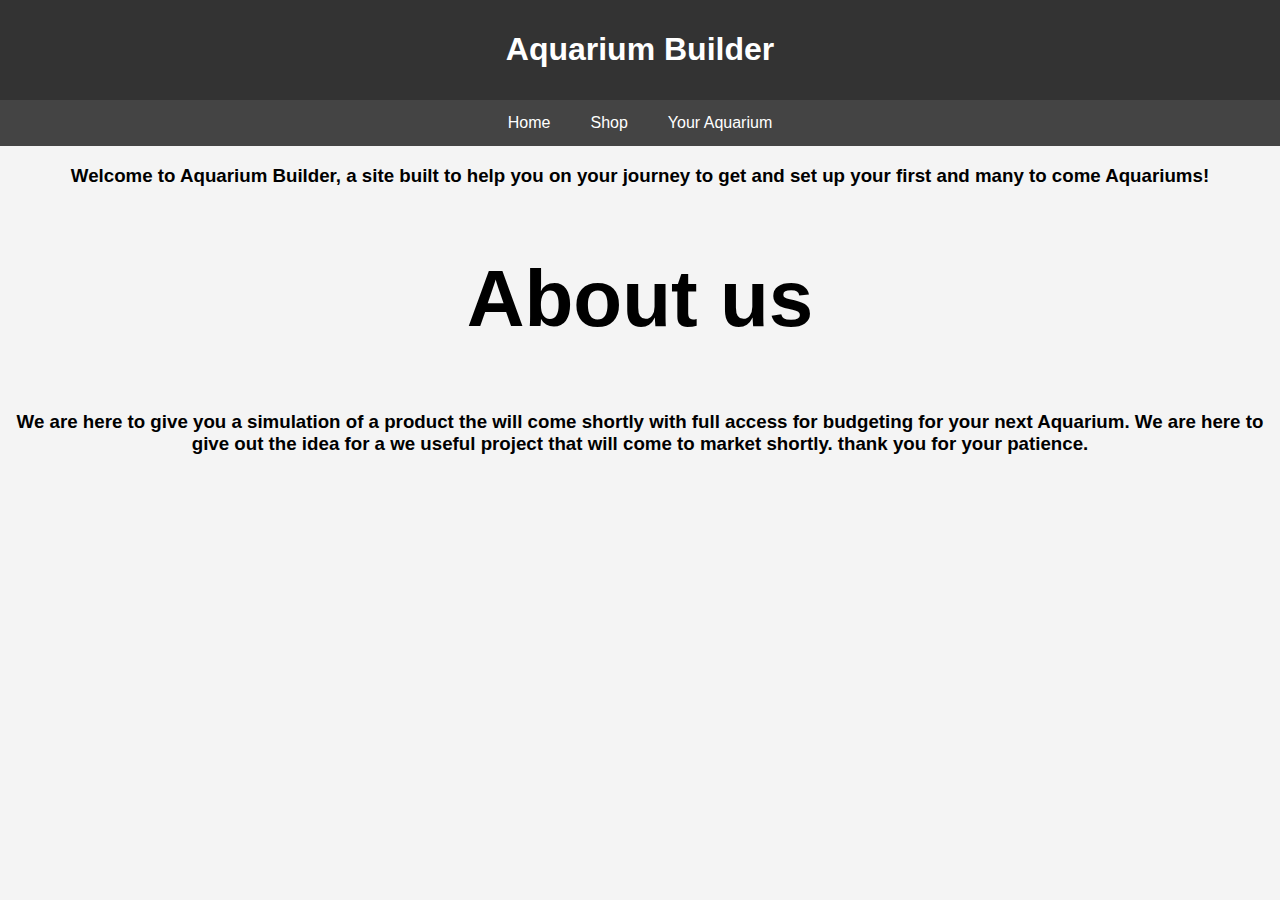
<file: index.html>
<!DOCTYPE html>
<html lang="en">
<head>
    <meta charset="UTF-8">
    <meta name="viewport" content="width=device-width, initial-scale=1.0">
    <title>Aquarium Builder</title>
    <link rel="stylesheet" href="style.css">
</head>
<body>
    <header>
        <h1>Aquarium Builder</h1>
    </header>
    <nav>
        <a href="index.html">Home</a>
        <a href="filters.html">Shop</a>
        <a href="wishlist.html">Your Aquarium</a>
    </nav>
    <center>
        <H3>
            Welcome to Aquarium Builder, a site built to help you on your journey to get and set up your first and many to come Aquariums!
        </H3>
        <h2>
            About us
        </h2>
        <h3>
            We are here to give you a simulation of a product the will come shortly with full access for budgeting for your next Aquarium. We are here to give out the idea for a we useful project that will come to market shortly.
            thank you for your patience.
        </h3>
    </center>

</body>
</html>
</file>
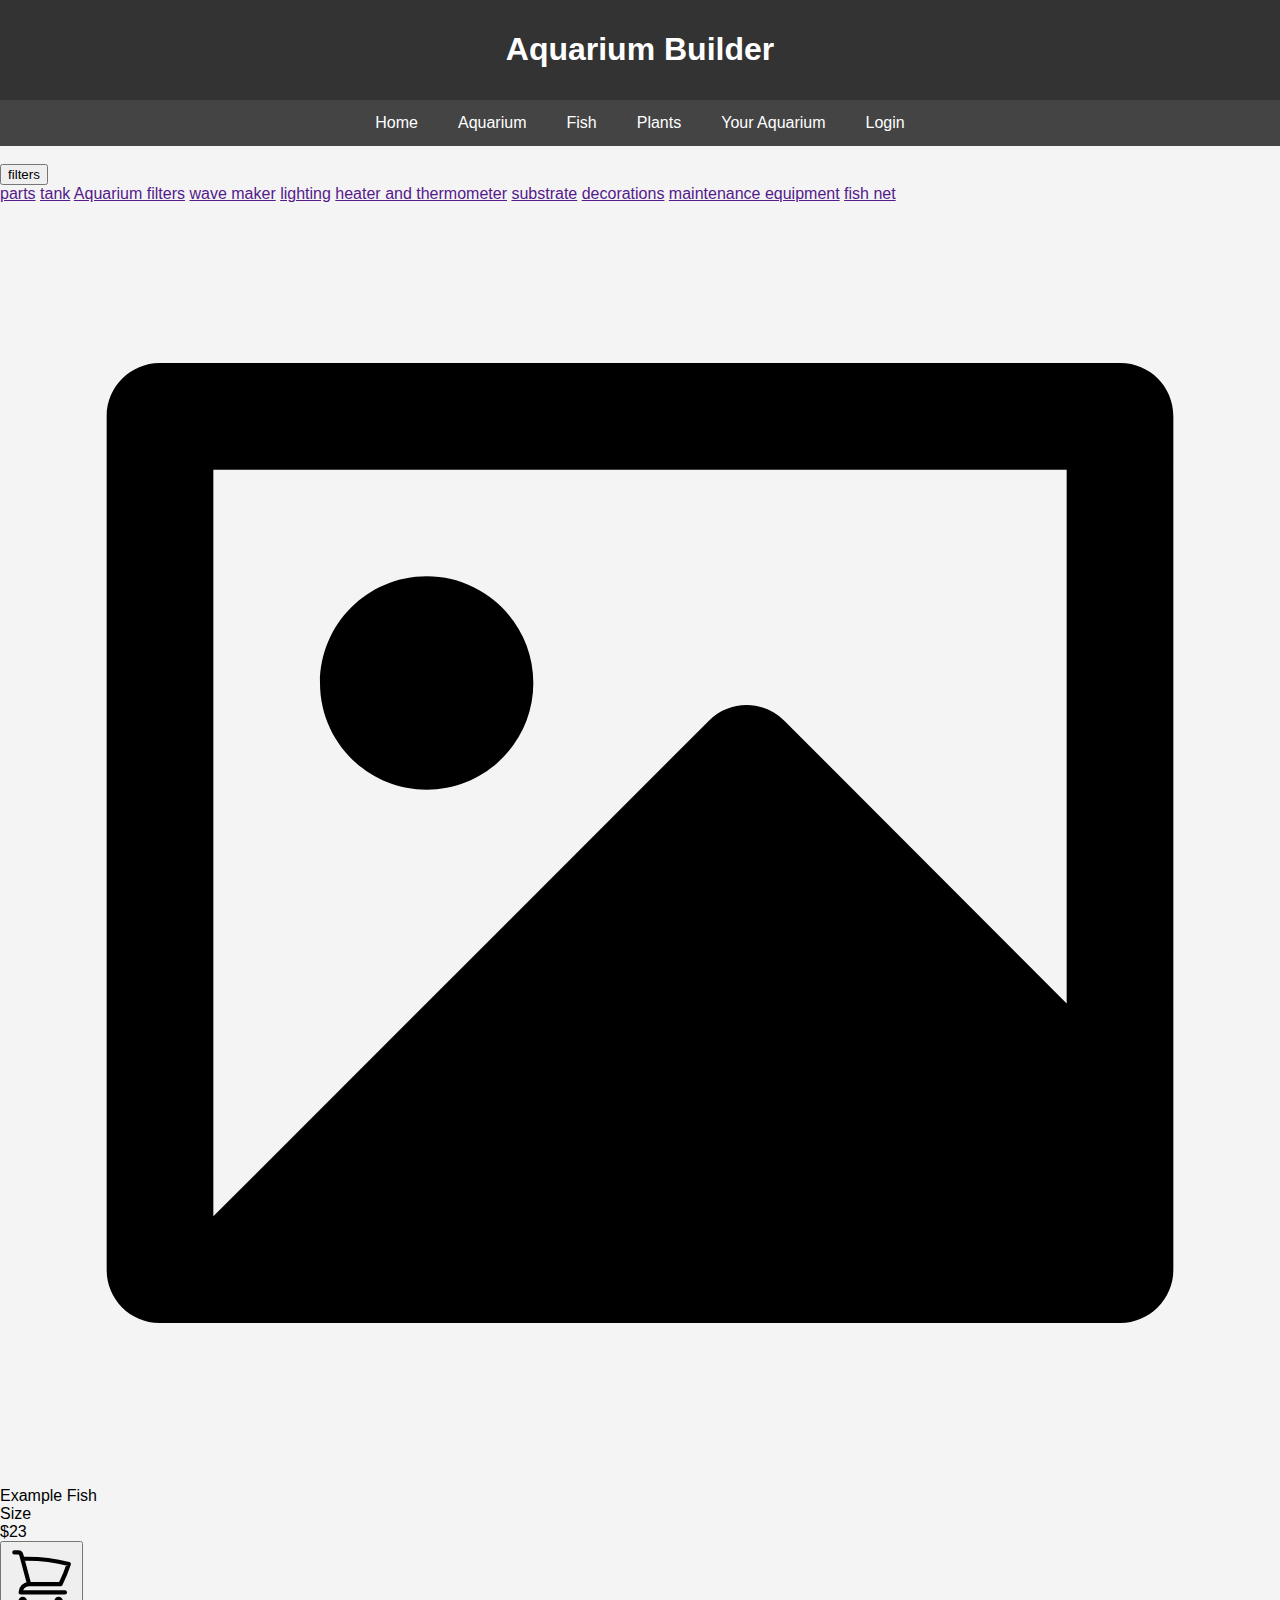
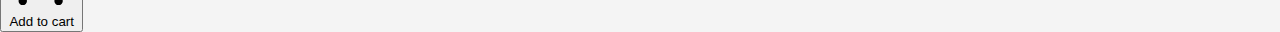
<file: fish.html>
<!DOCTYPE html>
<html lang="en">
<head>
    <meta charset="UTF-8">
    <meta name="viewport" content="width=device-width, initial-scale=1.0">
    <title>Aquarium Builder</title>
    <link rel="stylesheet" href="style.css">
</head>
<body>
    <header>
        <h1>Aquarium Builder</h1>
    </header>
    <nav>
        <a href="index.html">Home</a>
        <a href="Aquarium.html">Aquarium</a>
        <a href="fish.html">Fish</a>
        <a href="plants.html">Plants</a>
        <a href="wishlist.html">Your Aquarium</a>
        <a href="login.html">Login</a>
    </nav>

    <br>
<div class="dropdown">
    <button>filters</button>
    <div class="content">
        <a href="">parts</a>
        <a href="">tank</a>
        <a href="">Aquarium filters</a>
        <a href="">wave maker</a>
        <a href="">lighting</a>
        <a href="">heater and thermometer</a>
        <a href="">substrate</a>
        <a href="">decorations</a>
        <a href="">maintenance equipment</a>
        <a href="">fish net</a>
    </div>
</div>

<div class="card">
  <div class="image_container">
    <svg viewBox="0 0 24 24" xmlns="http://www.w3.org/2000/svg" class="image">
      <path
        d="M20 5H4V19L13.2923 9.70649C13.6828 9.31595 14.3159 9.31591 14.7065 9.70641L20 15.0104V5ZM2 3.9934C2 3.44476 2.45531 3 2.9918 3H21.0082C21.556 3 22 3.44495 22 3.9934V20.0066C22 20.5552 21.5447 21 21.0082 21H2.9918C2.44405 21 2 20.5551 2 20.0066V3.9934ZM8 11C6.89543 11 6 10.1046 6 9C6 7.89543 6.89543 7 8 7C9.10457 7 10 7.89543 10 9C10 10.1046 9.10457 11 8 11Z"
      ></path>
    </svg>
  </div>
  <div class="title">
    <span>Example Fish</span>
  </div>
  <div class="size">
    <span>Size</span>
    </ul>
  </div>
  <div class="action">
    <div class="price">
      <span>$23</span>
    </div>
    <button class="cart-button">
      <svg
        class="cart-icon"
        stroke="currentColor"
        stroke-width="1.5"
        viewBox="0 0 24 24"
        fill="none"
        xmlns="http://www.w3.org/2000/svg"
      >
        <path
          d="M2.25 3h1.386c.51 0 .955.343 1.087.835l.383 1.437M7.5 14.25a3 3 0 0 0-3 3h15.75m-12.75-3h11.218c1.121-2.3 2.1-4.684 2.924-7.138a60.114 60.114 0 0 0-16.536-1.84M7.5 14.25 5.106 5.272M6 20.25a.75.75 0 1 1-1.5 0 .75.75 0 0 1 1.5 0Zm12.75 0a.75.75 0 1 1-1.5 0 .75.75 0 0 1 1.5 0Z"
          stroke-linejoin="round"
          stroke-linecap="round"
        ></path>
      </svg>
      <span>Add to cart</span>
    </button>
  </div>
</div>
</body>
</html>
</file>
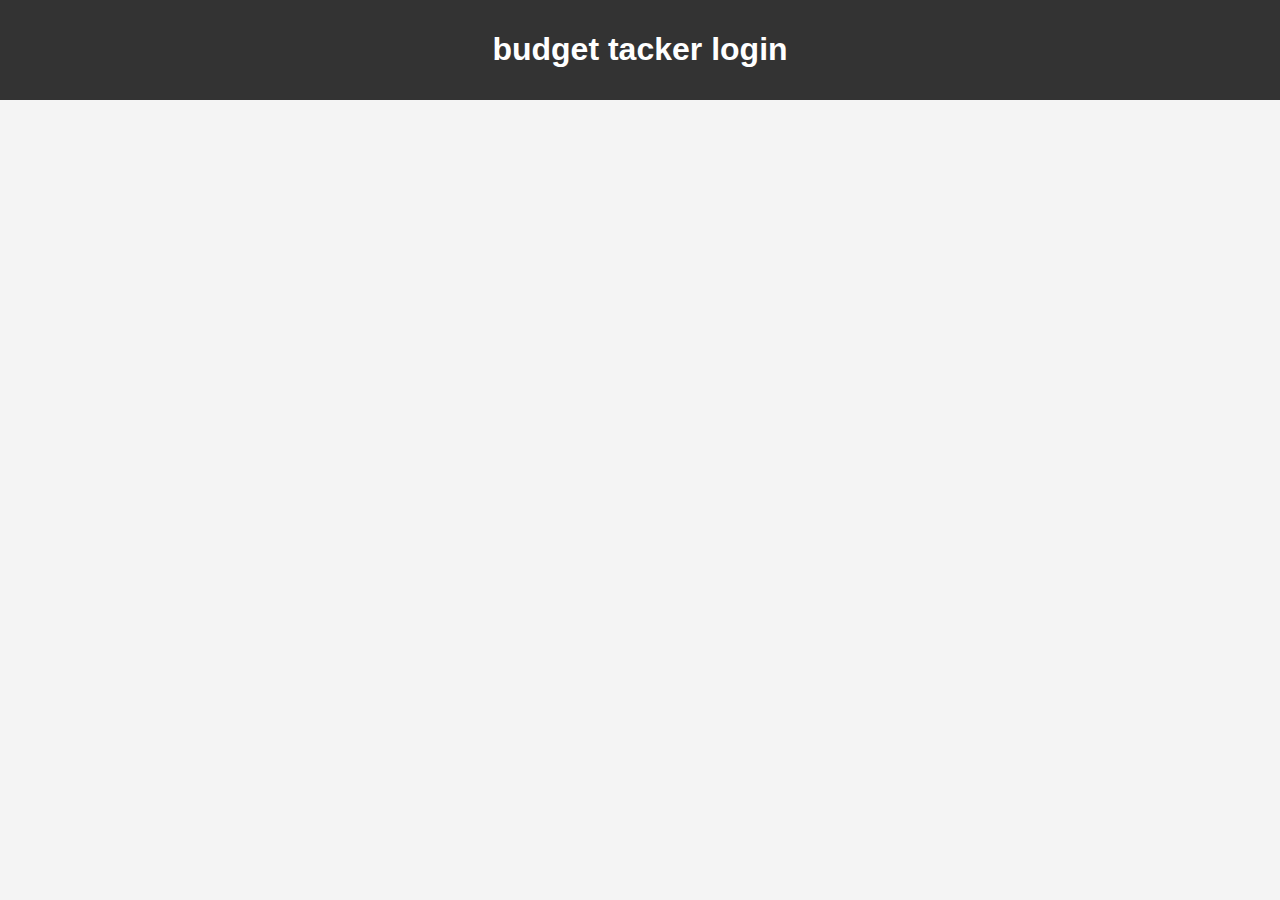
<file: login.html>
<!DOCTYPE html>
<html lang="en">
<head>
    <meta charset="UTF-8">
    <meta name="viewport" content="width=device-width, initial-scale=1.0">
    <title>Budget Tracker</title>
    <link rel="stylesheet" href="style.css">
</head>
<body>
    <header>
        <h1>budget tacker login</h1>
    </header>
    
</body>
</file>
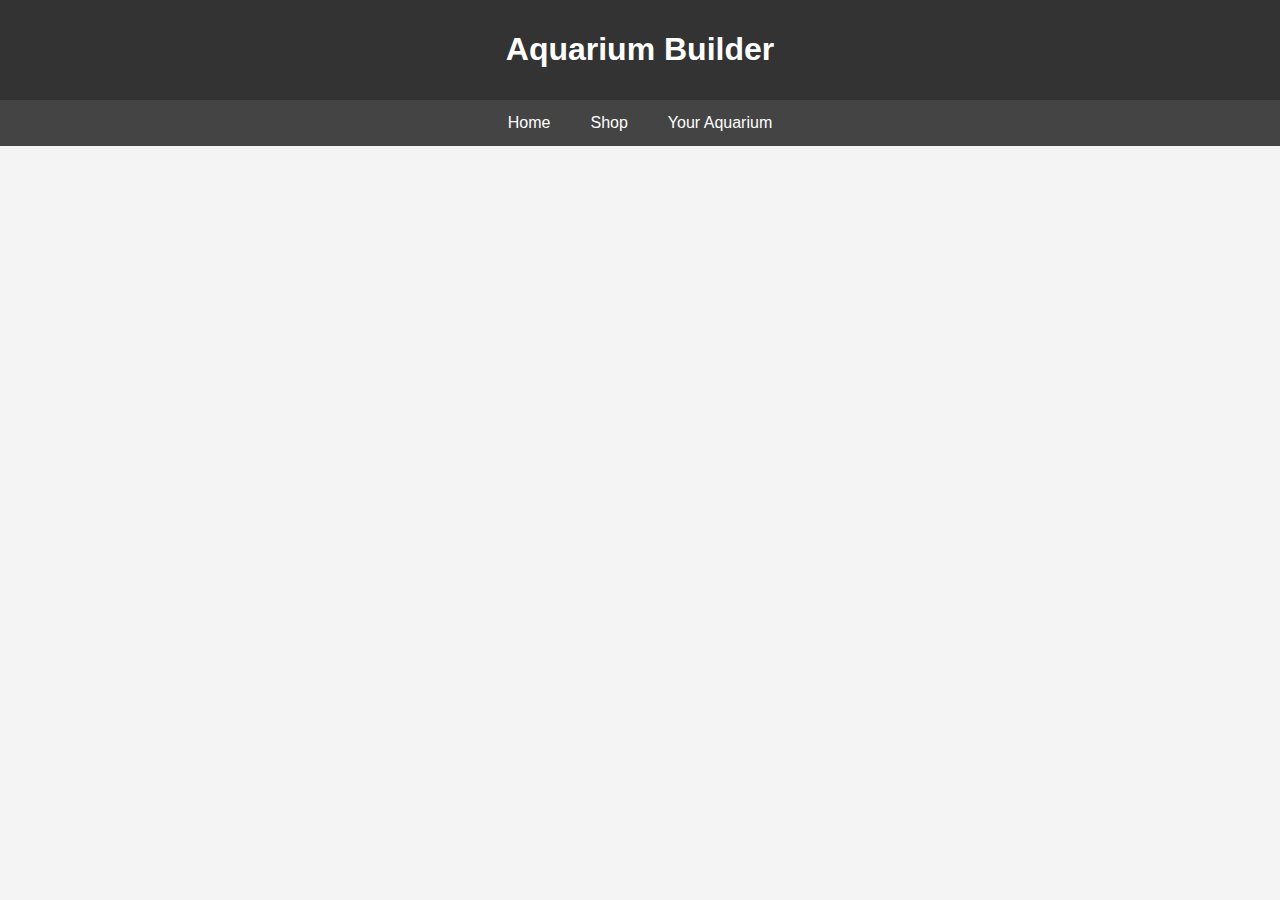
<file: wishlist.html>
<!DOCTYPE html>
<html lang="en">
<head>
    <meta charset="UTF-8">
    <meta name="viewport" content="width=device-width, initial-scale=1.0">
    <title>Aquarium Builder</title>
    <link rel="stylesheet" href="style.css">
</head>
<body>
    <header>
        <h1>Aquarium Builder</h1>
    </header>
    <nav>
        <a href="index.html">Home</a>
        <a href="filters.html">Shop</a>
        <a href="wishlist.html">Your Aquarium</a>
    </nav>
</body>
</html>
</file>
<file: style.css>
body {
    font-family: Arial, sans-serif;
    margin: 0;
    padding: 0;
    background-color: #f4f4f4;
}
header {
    background-color: #333;
    color: #fff;
    padding: 10px 0;
    text-align: center;
}
nav {
    display: flex;
    justify-content: center;
    background-color: #444;
}
nav a {
    color: #fff;
    padding: 14px 20px;
    text-decoration: none;
    text-align: center;
}
nav a:hover {
    background-color: #555;
}
section {
    padding: 20px;
}
bottom {
    background-color: #333;
    color: #fff;
    text-align: center;
    padding: 10px 0;
    position: fixed;
    width: 100%;
    bottom: 0;
}

h2{
    font-size: 80px;
    text-align: center;
}
p{
    font-size: large;
}
#intro{
    position: static;       
}
#img1{
    position: relative;
    left: 10px;
    float: left;
    border-radius: 100%;
}
#img2{
    float: right;
}
footer{
    clear: both;
    text-align: center;
}
</file>
